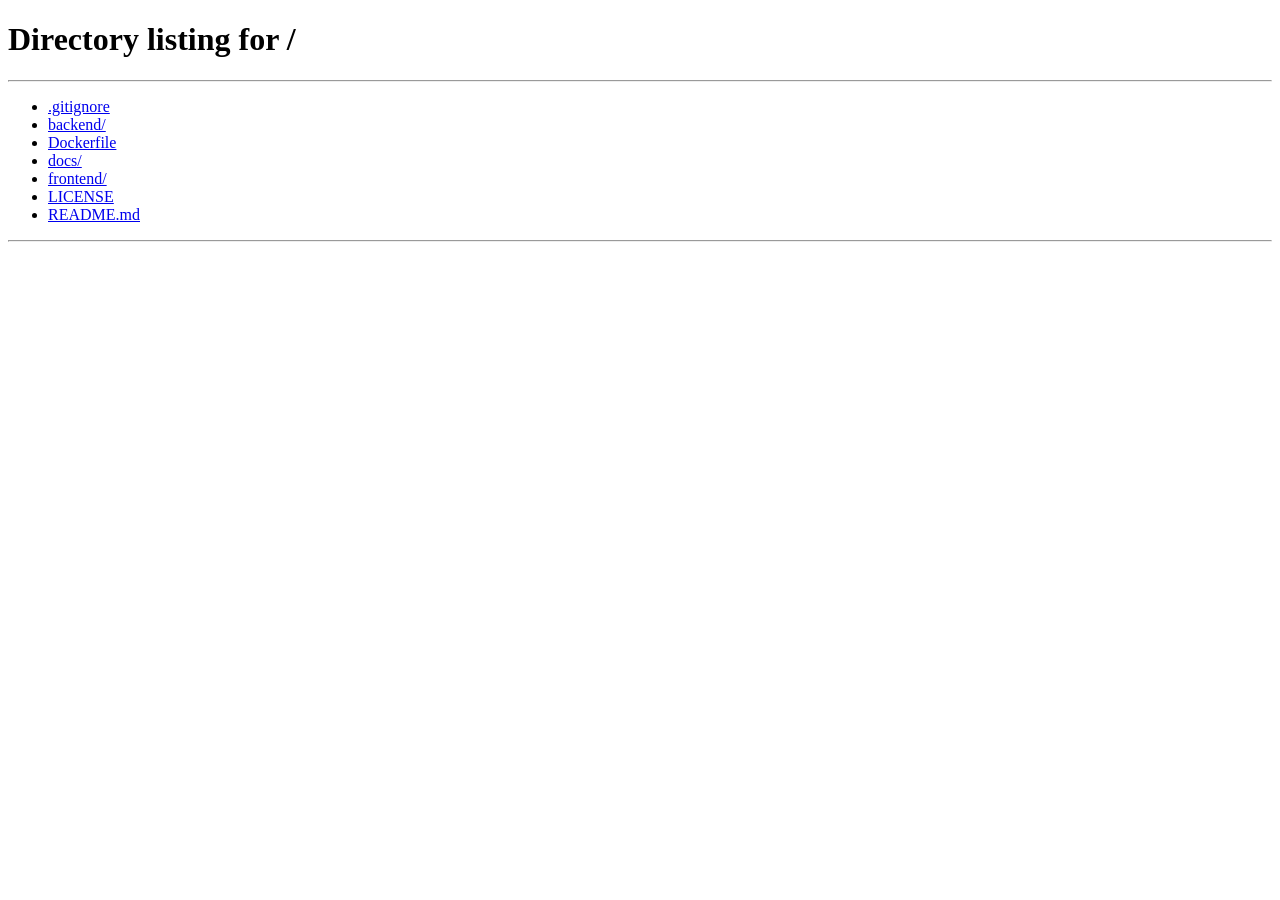
<file: frontend/clear.html>
<!DOCTYPE html>
<html>
<head>
    <title>Clearing History...</title>
</head>
<body style="background: #000; color: #fff; font-family: monospace; padding: 20px;">
    <h1>Clearing Mission History...</h1>
    <script>
        localStorage.removeItem('fi_mission_history');
        setTimeout(() => {
            window.location.href = '/';
        }, 500);
    </script>
</body>
</html>
</file>
